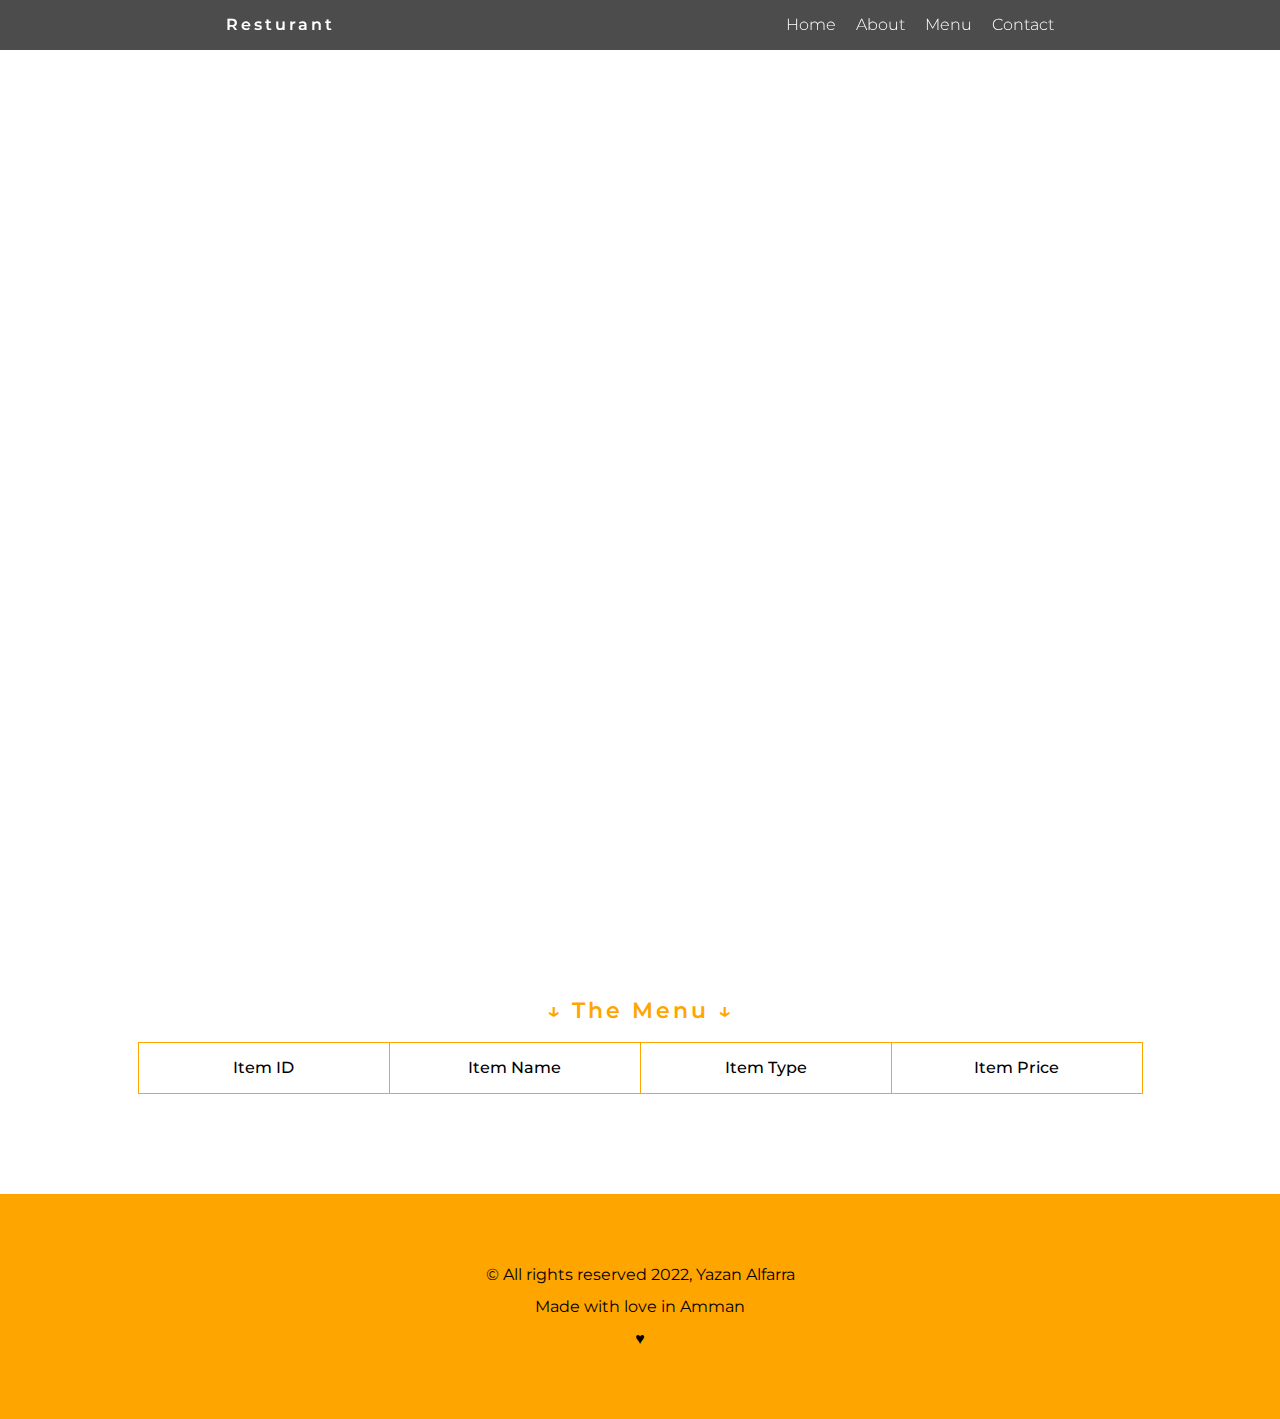
<file: statistics.html>
<!DOCTYPE html>
<html lang="en">
  <head>
    <meta charset="UTF-8" />
    <meta http-equiv="X-UA-Compatible" content="IE=edge" />
    <meta name="viewport" content="width=device-width, initial-scale=1.0" />
    <link rel="stylesheet" href="./reset.css" />
    <link rel="stylesheet" href="./statistics.css" />
    <link rel="preconnect" href="https://fonts.googleapis.com" />
    <link rel="preconnect" href="https://fonts.gstatic.com" crossorigin />
    <link
      href="https://fonts.googleapis.com/css2?family=Montserrat:ital,wght@0,100;0,200;0,300;0,400;0,500;0,600;0,700;0,800;0,900;1,100;1,200;1,300;1,400;1,500;1,600;1,700;1,800;1,900&display=swap"
      rel="stylesheet"
    />
    <link
      rel="icon"
      type="image/x-icon"
      href="https://p.kindpng.com/picc/s/79-797601_fork-and-knife-cutlery-circle-interface-symbol-for.png"
    />
    <title>Resturant</title>
  </head>
  <body>
    <header>
      <nav class="nav-bar">
        <div class="logo" id="logo">
          <h1>Resturant</h1>
        </div>
        <div class="nav-items">
          <ul class="list-content">
            <li class="list-items"><a href="./index.html">Home</a></li>
            <li class="list-items"><a href="#">About</a></li>
            <li class="list-items"><a href="./statistics.html">Menu</a></li>
            <li class="list-items"><a href="#">Contact</a></li>
          </ul>
        </div>
      </nav>
      <div class="pic-and-qoute-container"></div>
      <div class="heading-qoute">
        <!-- <h1>YOUR MENU</h1> -->
      </div>
    </header>
    <main>
      <section class="output-section">
        <h1>↓ The Menu ↓</h1>
        <table id="table">
          <tr>
            <th>Item ID</th>
            <th>Item Name</th>
            <th>Item Type</th>
            <th>Item Price</th>
          </tr>
          <!-- <tr class="data">
            <td class="data">1</td>
            <td class="data">1</td>
            <td class="data">1</td>
            <td class="data">1</td>
          </tr> -->
        </table>
      </section>
    </main>
    <footer>
      <p>&copy All rights reserved 2022, Yazan Alfarra</p><br>
      <p>Made with love in Amman</p> <br>
      <p>♥</p>
    </footer>
    <script src="./statistics.js"></script>
  </body>
</html>
</file>
<file: statistics.css>
body {
    font-family: 'Montserrat', sans-serif; 
}

a {
    text-decoration: none;
    color: white;
}
.nav-bar {
    position:fixed;
    display: flex;
    height: 50px;
    width: 100%;
    align-items: center; 
    justify-content:space-around;   
    background-color: rgba(0, 0, 0, 0.7);
    color: #ffff;
    font-size: 16px;
    font-weight: 300;
    z-index: 1;
}

.header-scroll{
    background-color: rgba(0, 0, 0, 1);
    z-index: 1;
    border-bottom: 2px solid #FFA500;
    transition: 0.5s;
}

.logo {
    font-weight: 600;
    letter-spacing: 3px;
}

.list-content {
    display: flex;
    gap: 20px;
}

.header-background-img img {
    width: 100%;
    height: 100vh;
    filter: grayscale(100%);
    filter:contrast(50%);
    filter: brightness(50%);
    z-index: -1;
}

.pic-and-qoute-container {
    position: relative;
    height: 100vh;
    background-image: url(https://static.vecteezy.com/system/resources/previews/001/919/194/non_2x/continuous-line-drawing-of-food-symbol-sign-of-plate-knife-and-fork-minimalism-hand-drawn-one-line-art-minimalist-illustration-dinner-theme-with-creative-sketch-contour-vector.jpg);
    background-size: cover;
    background-repeat: no-repeat;
    background-position: 50%;
    background-attachment: fixed;
    filter: grayscale(0%);
    filter: contrast(50%);
    filter: brightness(60%);
    z-index: -1;
}

.heading-qoute {
    position: absolute;
    color: #FFA500;
    font-size: 18px;
    font-weight: 700;
    letter-spacing: 3px;
    text-align: center;
    z-index: -1;
    top: 50%;
    left: 45%;
    display: flex;
    align-items: center;
}

.input-section {
    display: flex;
    justify-content:space-evenly;
    padding: 50px 50px;
    align-items: center; 
    height: 100vh;
    background-image: url(./golden-cutlery-with-textile-plate-dark-background-top-view.jpg);
    background-size: cover;
    background-attachment: fixed;
    flex-wrap: wrap;
}
@media (max-width: 800px) {
    .input-section {
        padding: 0 50px;
        display: flex;
		flex-direction: column;
		gap: 0px;
    }
    .heading-qoute {
        position: absolute;
        color: #FFA500;
        font-size: 18px;
        font-weight: 700;
        letter-spacing: 3px;
        text-align: center;
        z-index: -1;
        top: 50%;
        left: 25%;
        display: flex;
        align-items: center;
    }
}

.output-section {
    background-image: url(https://category-public.canva.com/contextualThumbnails/menu@2x.png);
    background-size: fill;
    background-repeat: no-repeat;
    background-position: 30%;
    background-position-y: bottom;
    background-attachment: fixed;
    display: flex;
    flex-direction: column;
    justify-content:flex-start;
    padding: 100px 25px 100px 25px;
    align-items: center;
    height: fit-content;
}

.output-section h1 {
    padding: 0 0 20px 0;
    font-size: 22px;
    font-weight: 600;
    color: #FFA500;
    letter-spacing: 3px;
}

#table th {
    border: 1px solid #FFA500;
    text-align: center;
    vertical-align: middle;
    width: 250px;
    height: 50px;
    font-weight: 500;

}

.data td {
    border: 1px solid #FFA500;
    text-align: center;
    vertical-align: middle;
    height: 25px;
}

footer {
    height: 25vh;
    display: flex;
    flex-direction: column;
    justify-content: center;
    background-color: #FFA500;
    align-items: center;
    font-weight: 400;
    color: #000;

}
</file>
